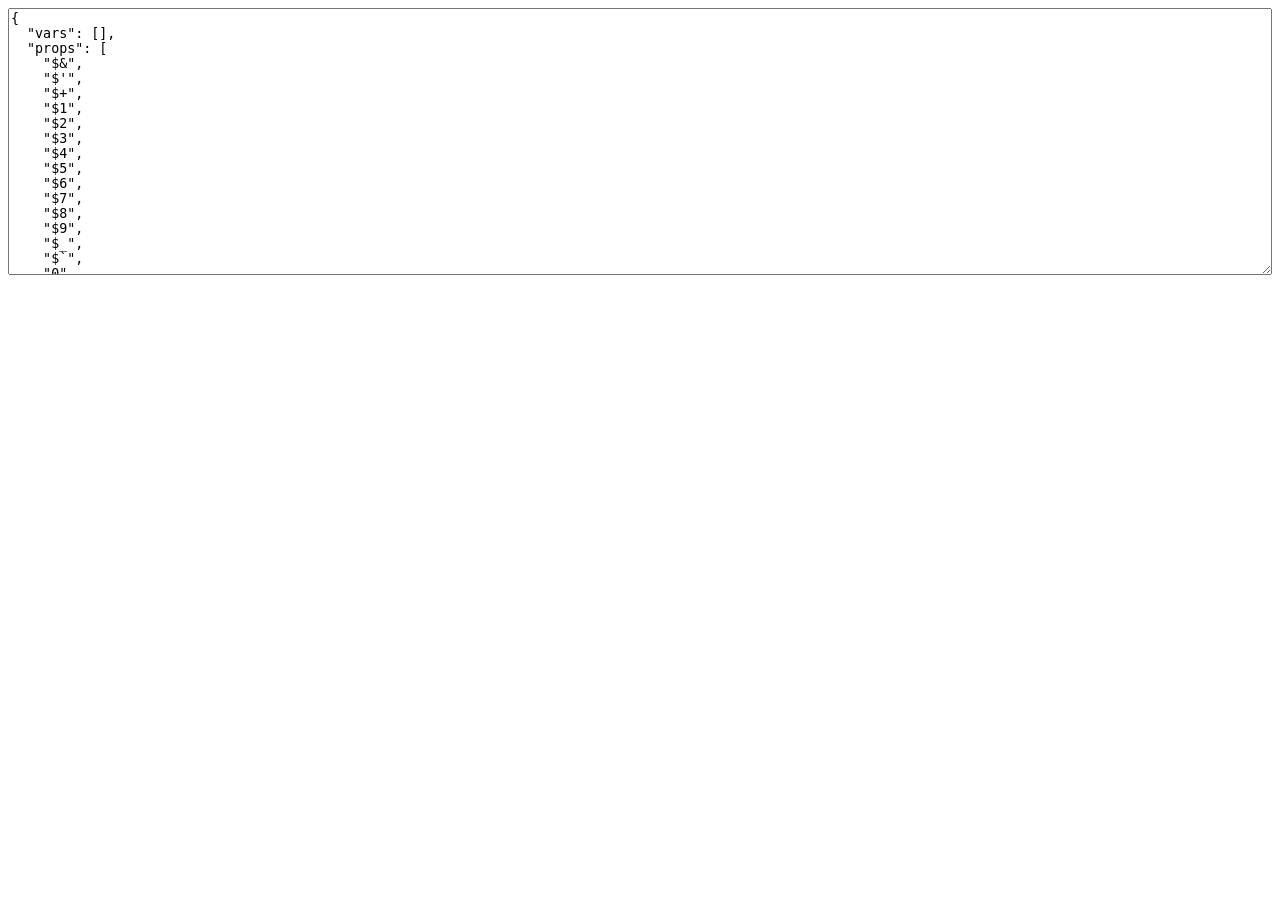
<file: node_modules/grunt-contrib-uglify/node_modules/uglify-js/tools/props.html>
<html>
  <head>
  </head>
  <body>
    <script>(function(){
      var props = {};

      function addObject(obj) {
        if (obj == null) return;
        try {
          Object.getOwnPropertyNames(obj).forEach(add);
        } catch(ex) {}
        if (obj.prototype) {
          Object.getOwnPropertyNames(obj.prototype).forEach(add);
        }
        if (typeof obj == "function") {
          try {
            Object.getOwnPropertyNames(new obj).forEach(add);
          } catch(ex) {}
        }
      }

      function add(name) {
        props[name] = true;
      }

      Object.getOwnPropertyNames(window).forEach(function(thing){
        addObject(window[thing]);
      });

      try {
        addObject(new Event("click"));
        addObject(new Event("contextmenu"));
        addObject(new Event("mouseup"));
        addObject(new Event("mousedown"));
        addObject(new Event("keydown"));
        addObject(new Event("keypress"));
        addObject(new Event("keyup"));
      } catch(ex) {}

      var ta = document.createElement("textarea");
      ta.style.width = "100%";
      ta.style.height = "20em";
      ta.style.boxSizing = "border-box";
      <!-- ta.value = Object.keys(props).sort(cmp).map(function(name){ -->
      <!--   return JSON.stringify(name); -->
      <!-- }).join(",\n"); -->
      ta.value = JSON.stringify({
        vars: [],
        props: Object.keys(props).sort(cmp)
      }, null, 2);
      document.body.appendChild(ta);

      function cmp(a, b) {
        a = a.toLowerCase();
        b = b.toLowerCase();
        return a < b ? -1 : a > b ? 1 : 0;
      }
    })();</script>
  </body>
</html>
</file>
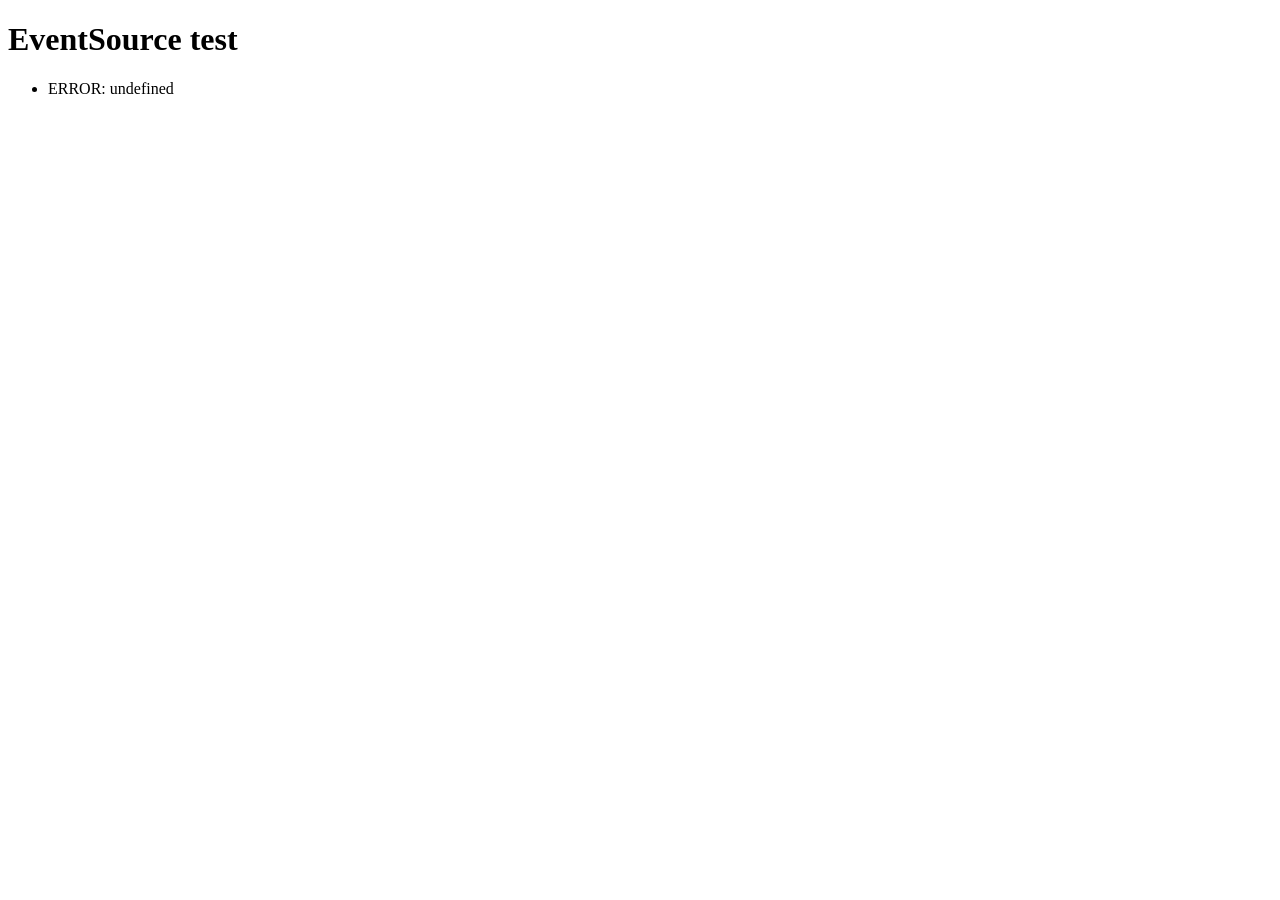
<file: node_modules/grunt-contrib-watch/node_modules/tiny-lr-fork/node_modules/faye-websocket/examples/sse.html>
<!doctype html>
<html>
  <head>
    <meta http-equiv="Content-type" content="text/html; charset=utf-8">
    <title>EventSource test</title>
  </head>
  <body>

    <h1>EventSource test</h1>
    <ul></ul>

    <script type="text/javascript">
      var logger = document.getElementsByTagName('ul')[0],
          socket = new EventSource('/');

      var log = function(text) {
        logger.innerHTML += '<li>' + text + '</li>';
      };

      socket.onopen = function() {
        log('OPEN');
      };

      socket.onmessage = function(event) {
        log('MESSAGE: ' + event.data);
      };

      socket.addEventListener('update', function(event) {
        log('UPDATE(' + event.lastEventId + '): ' + event.data);
      });

      socket.onerror = function(event) {
        log('ERROR: ' + event.message);
      };
    </script>

  </body>
</html>
</file>
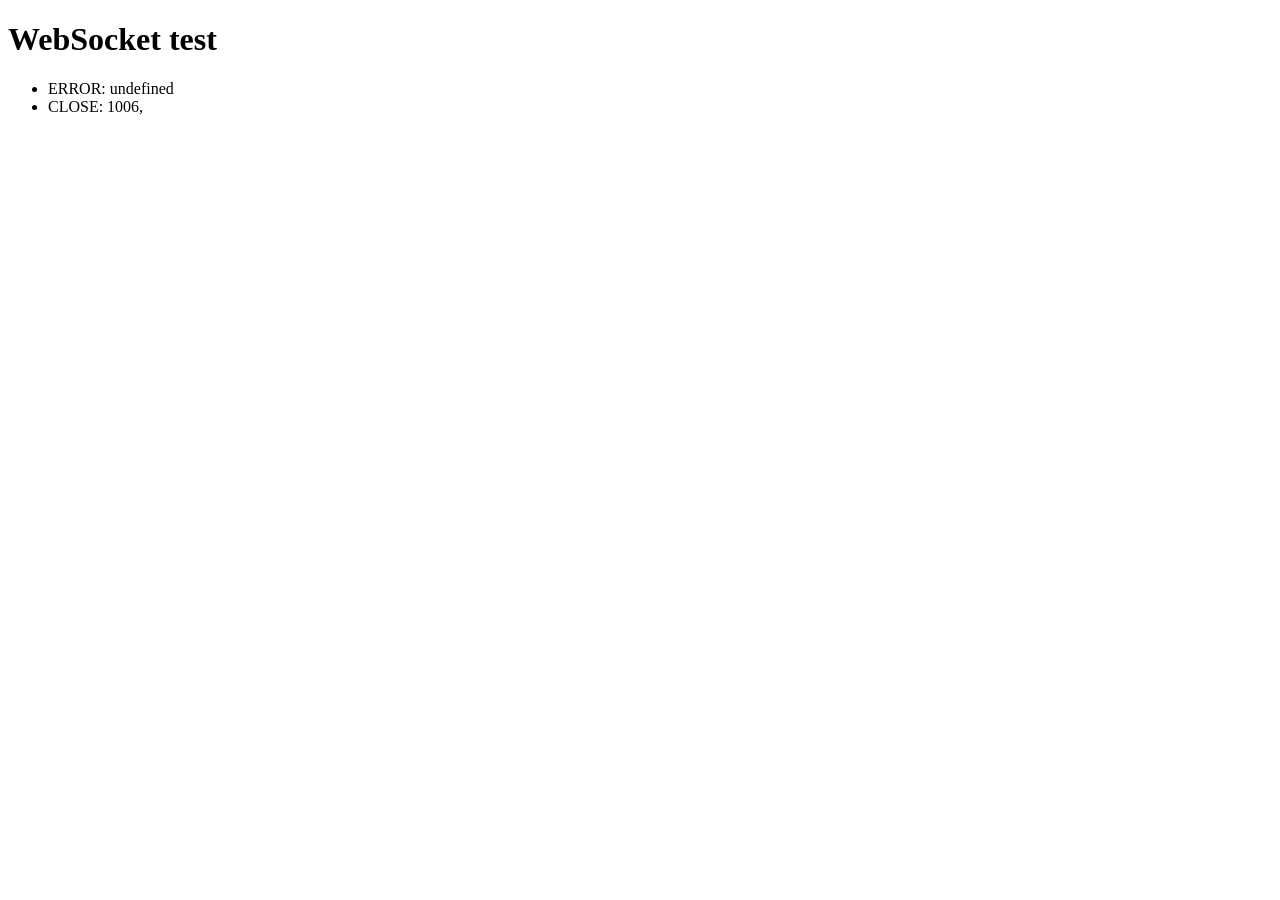
<file: node_modules/grunt-contrib-watch/node_modules/tiny-lr-fork/node_modules/faye-websocket/examples/ws.html>
<!doctype html>
<html>
  <head>
    <meta http-equiv="Content-type" content="text/html; charset=utf-8">
    <title>WebSocket test</title>
  </head>
  <body>

    <h1>WebSocket test</h1>
    <ul></ul>

    <script type="text/javascript">
      var logger = document.getElementsByTagName('ul')[0],
          Socket = window.MozWebSocket || window.WebSocket,
          protos = ['foo', 'bar', 'xmpp'],
          socket = new Socket('ws://' + location.hostname + ':' + location.port + '/', protos),
          index  = 0;

      var log = function(text) {
        logger.innerHTML += '<li>' + text + '</li>';
      };

      socket.addEventListener('open', function() {
        log('OPEN: ' + socket.protocol);
        socket.send('Hello, world');
      });

      socket.onerror = function(event) {
        log('ERROR: ' + event.message);
      };

      socket.onmessage = function(event) {
        log('MESSAGE: ' + event.data);
        setTimeout(function() { socket.send(++index + ' ' + event.data) }, 2000);
      };

      socket.onclose = function(event) {
        log('CLOSE: ' + event.code + ', ' + event.reason);
      };
    </script>

  </body>
</html>
</file>
